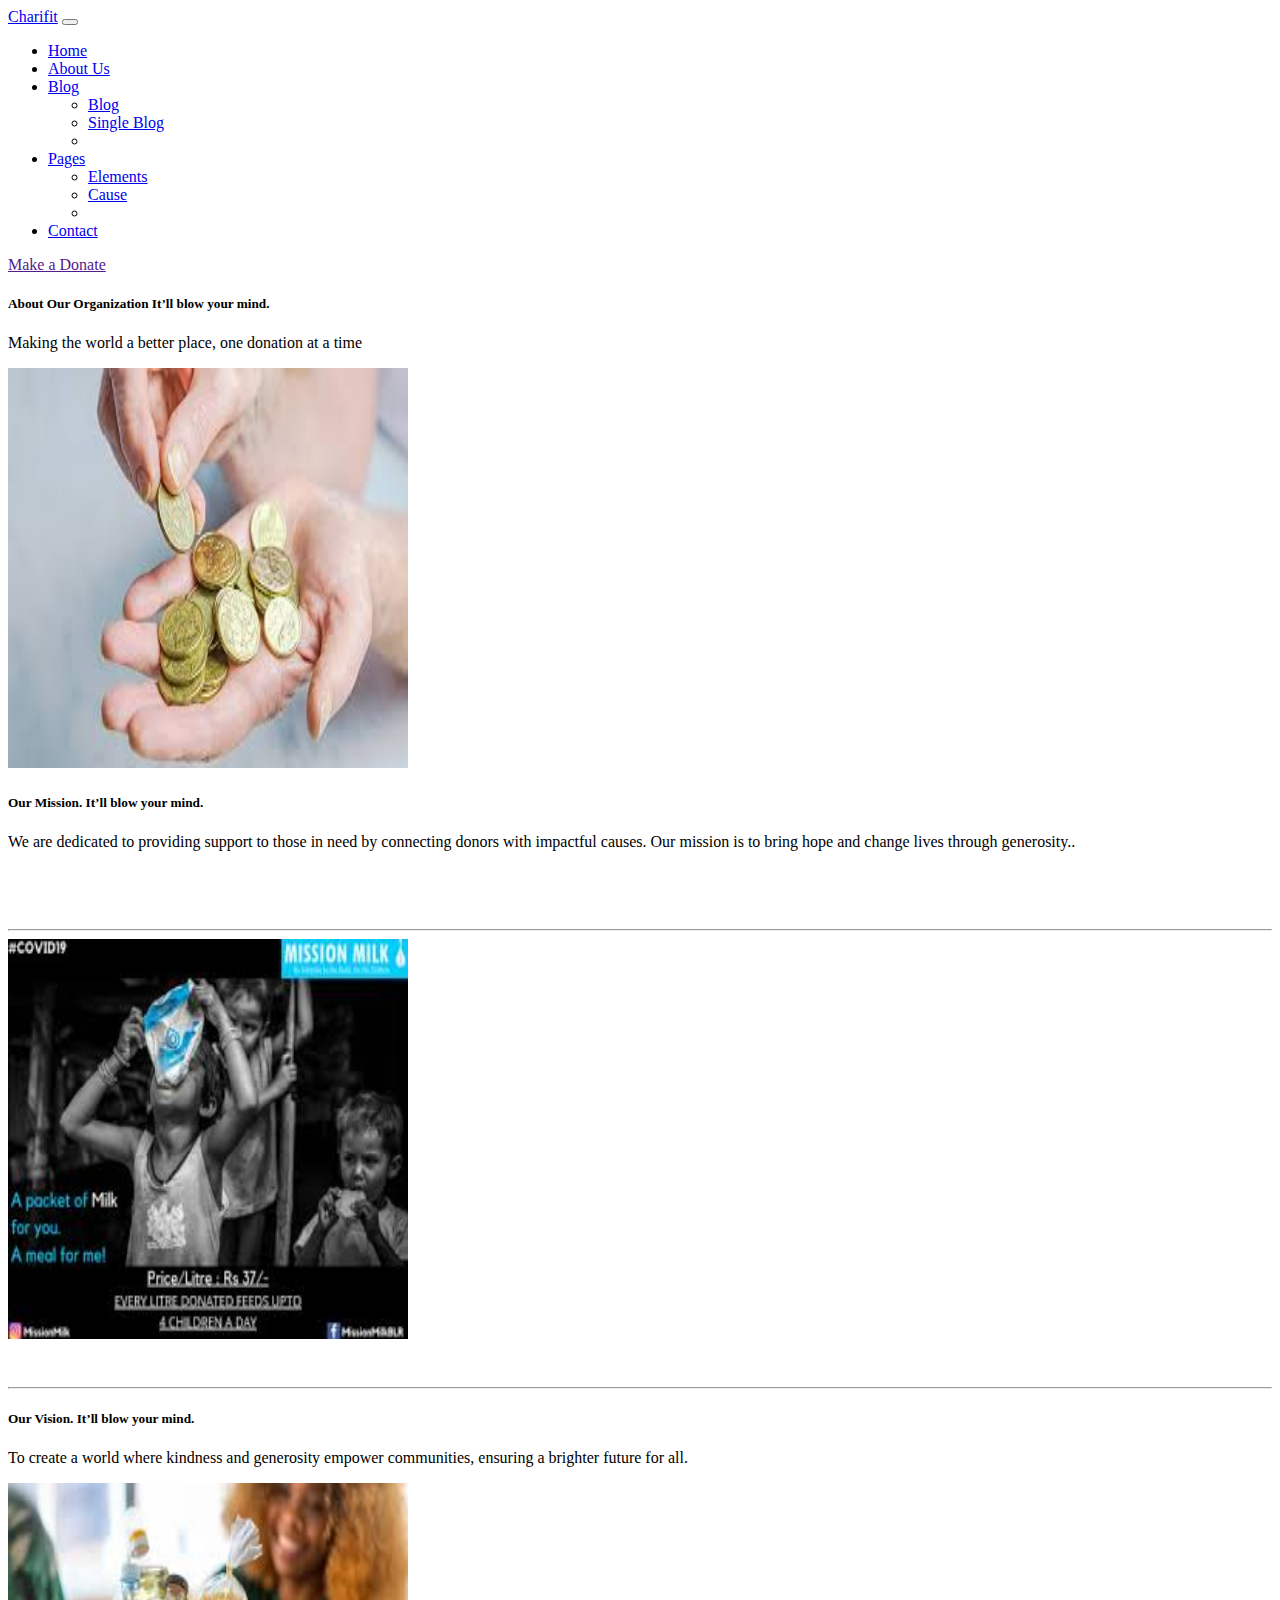
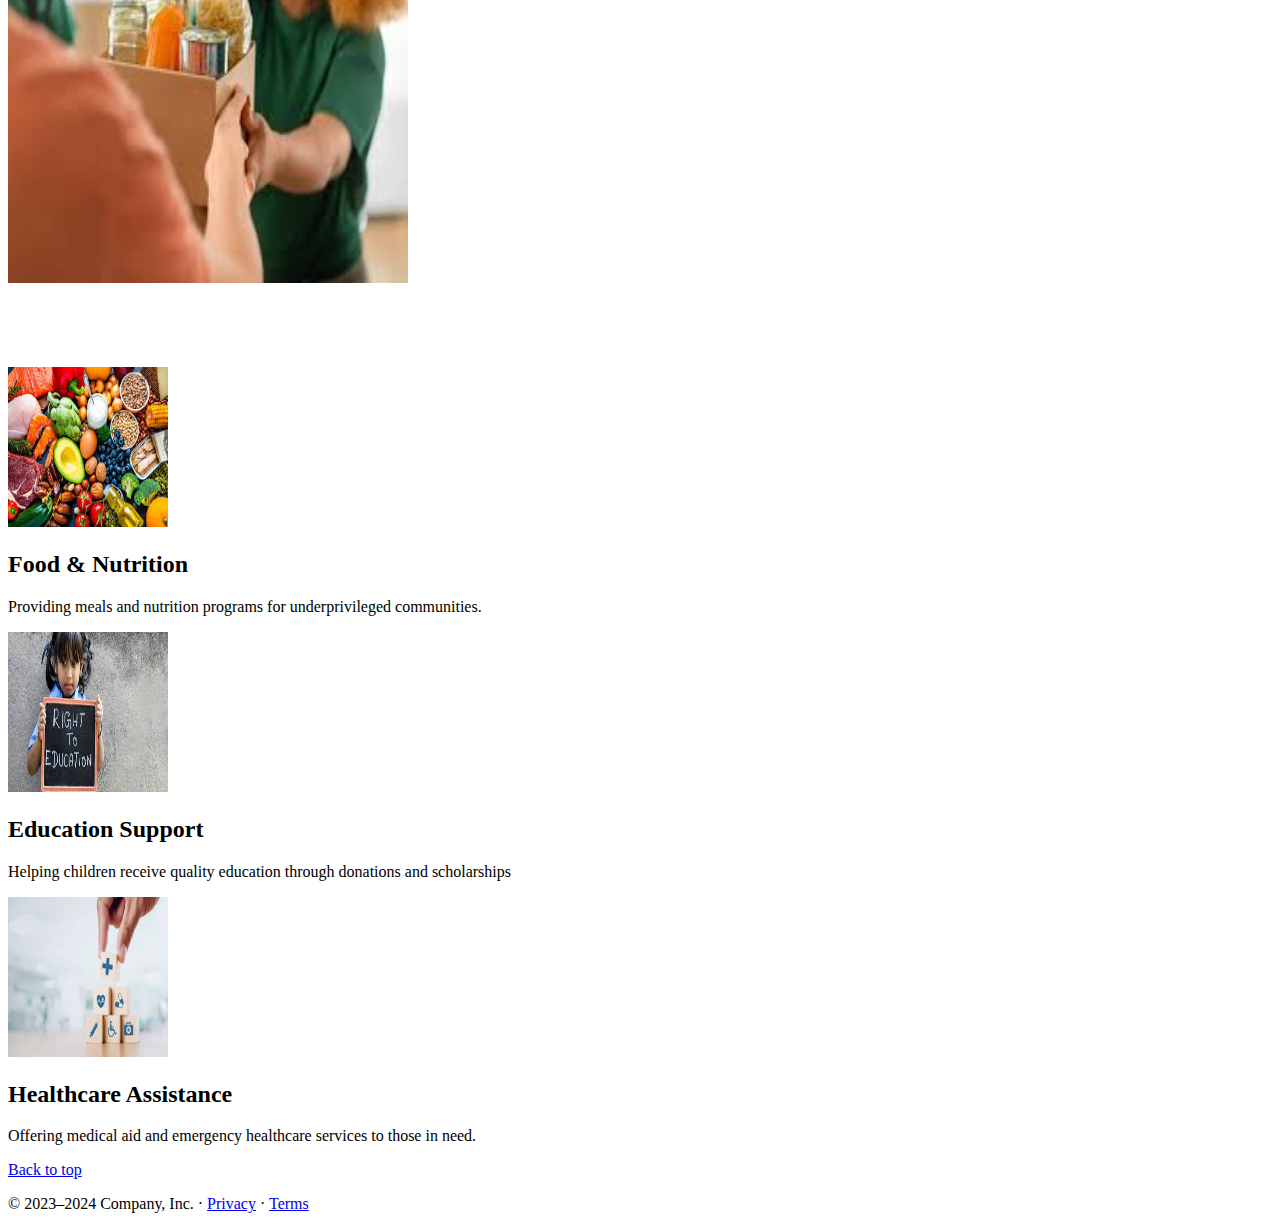
<file: about.html>
<!doctype html>
<html lang="en">

<head>
    <!-- Required meta tags -->
    <meta charset="utf-8">
    <meta name="viewport" content="width=device-width, initial-scale=1">

    <!-- Bootstrap CSS -->
    <link href="https://cdn.jsdelivr.net/npm/bootstrap@5.0.2/dist/css/bootstrap.min.css" rel="stylesheet"
        integrity="sha384-EVSTQN3/azprG1Anm3QDgpJLIm9Nao0Yz1ztcQTwFspd3yD65VohhpuuCOmLASjC" crossorigin="anonymous">

    <title>Charifit</title>
</head>

<body>
    <nav class="navbar navbar-expand-lg  navbar navbar-dark bg-primary  ">
        <div class="container-fluid col-md-0">
            <a class="navbar-brand" href="#">Charifit</a>
            <button class="navbar-toggler" type="button" data-bs-toggle="collapse"
                data-bs-target="#navbarSupportedContent" aria-controls="navbarSupportedContent" aria-expanded="false"
                aria-label="Toggle navigation">
                <span class="navbar-toggler-icon"></span>
            </button>
            <div class="collapse navbar-collapse" id="navbarSupportedContent">
                <ul class="navbar-nav me-auto mb-2 mb-lg-0">
                    <li class="nav-item ">
                        <a class="nav-link active" aria-current="page" href="./index.html">Home</a>
                    </li>
                    <li class="nav-item ">
                        <a class="nav-link " href="./about.html">About Us</a>
                    </li>
                    <li class="nav-item dropdown">
                        <a class="nav-link dropdown-toggle" href="#" id="navbarDropdown" role="button"
                            data-bs-toggle="dropdown" aria-expanded="false">Blog</a>
                        <ul class="dropdown-menu" aria-labelledby="navbarDropdown">
                            <li><a class="dropdown-item" href="#">Blog</a></li>
                            <li><a class="dropdown-item" href="#">Single Blog</a></li>
                            <li>
                            </li>
                        </ul>
                    </li>
                    <li class="nav-item dropdown">
                        <a class="nav-link dropdown-toggle" href="#" id="navbarDropdown" role="button"
                            data-bs-toggle="dropdown" aria-expanded="false">Pages</a>
                        <ul class="dropdown-menu" aria-labelledby="navbarDropdown">
                            <li><a class="dropdown-item" href="#">Elements</a></li>
                            <li><a class="dropdown-item" href="#">Cause</a></li>
                            <li>

                            </li>
                        </ul>
                    </li>
                    <li class="nav-item ">
                        <a class="nav-link " href="./contact.html">Contact</a>
                    </li>
                </ul>

                <form class="d-flex">
                    <a class="btn btn-danger" href="" role="button">Make a Donate</a>

                    <!-- <button class="btn btn-danger" type="submit" >Make a Donate </button>  -->
                </form>
            </div>
        </div>
    </nav>
    <!-- <div class="container">
        <div class="row d-flex justify-content-center align-item-center">
            <div class="col">
                <h5 class="featurette-heading">First featurette heading. 
                    <span class="text-muted">It will blow your mind.</span>
                </h5>
                <p class="lead">Some great placeholder content for the first featurette here. Imagine some exciting prose here.</p>
            </div>
            <div class="col"></div>
        </div>
    </div> -->
    <div class="container my-4 ">
        <div class="row featurette d-flex justify-content-center align-items-center">
            <div class="col-md-7 ">
                <h5 class="featurette-heading">About Our Organization <span class="text-muted">It’ll blow your
                        mind.</span></h5>
                <p class="lead">Making the world a better place, one donation at a time</p>
            </div>
            <div class="col-md-5">
                <img src="./images/img14.jpeg" alt="" width="400px" height="400px">
            </div>
        </div>
        <div class="row featurette d-flex justify-content-center align-items-center">
            <div class="col-md-7  order-md-2">
                <h5 class="featurette-heading">Our Mission. <span class="text-muted">It’ll blow your
                        mind.</span></h5>
                <p class="lead">We are dedicated to providing support to those in need by connecting donors with
                    impactful causes. Our mission is to bring hope and change lives through generosity..</p>
            </div>
            <br>
            <br>
            <br>
            <hr>
            <div class="col-md-5 order-md-1">
                <img src="./images/img15.jpeg" alt="" width="400px" height="400px" class>

            </div>
        </div>
        <br>
        <br>
        <hr>
        <div class="row featurette d-flex justify-content-center align-items-center">
            <div class="col-md-7 ">
                <h5 class="featurette-heading">Our Vision. <span class="text-muted">It’ll blow your
                        mind.</span></h5>
                <p class="lead">To create a world where kindness and generosity empower communities, ensuring a brighter future for all.</p>
            </div>
            <div class="col-md-5">
               <img src="./images/img16.jpeg" alt="" width="400px" height="400px"> 

            </div>
        </div>
    

    <div class="row d-flex justify-content-center align-items-center" style="margin-top: 80px;">
        <div class="col-lg-4 " >
          <!-- <svg class="bd-placeholder-img rounded-circle" width="140" height="140" xmlns="http://www.w3.org/2000/svg" role="img" aria-label="Placeholder" preserveAspectRatio="xMidYMid slice" focusable="false"><title>Placeholder</title><rect width="100%" height="100%" fill="var(--bs-secondary-color)"></rect></svg> -->
           <img class="bd-placeholder-img rounded-circle" src="./images/img17.jpeg" width="160" height="160" >
          <h2 class="fw-normal">Food & Nutrition</h2>
          <p>Providing meals and nutrition programs for underprivileged communities.</p>
          <!-- <p><a class="btn btn-secondary" href="#">View details »</a></p> -->
        </div><!-- /.col-lg-4 -->
        <div class="col-lg-4 " >
            <img class="bd-placeholder-img rounded-circle" src="./images/img18.jpeg" width="160" height="160" >
          <h2 class="fw-normal">Education Support</h2>
          <p>Helping children receive quality education through donations and scholarships</p>
          <!-- <p><a class="btn btn-secondary" href="#">View details »</a></p> -->
        </div><!-- /.col-lg-4 -->
        <div class="col-lg-4" >
            <img class="bd-placeholder-img rounded-circle" src="./images/img19.jpeg" width="160" height="160" >
          <h2 class="fw-normal">Healthcare Assistance</h2>
          <p>Offering medical aid and emergency healthcare services to those in need.</p>

          <!-- <p><a class="btn btn-secondary" href="#">View details »</a></p> -->
        </div><!-- /.col-lg-4 -->
      </div>
      </div>
      <footer class="container">
        <p class="float-end"><a href="#">Back to top</a></p>
        <p>© 2023–2024 Company, Inc. · <a href="#">Privacy</a> · <a href="#">Terms</a></p>
      </footer>
    <script src="https://cdn.jsdelivr.net/npm/@popperjs/core@2.9.2/dist/umd/popper.min.js"
        integrity="sha384-IQsoLXl5PILFhosVNubq5LC7Qb9DXgDA9i+tQ8Zj3iwWAwPtgFTxbJ8NT4GN1R8p"
        crossorigin="anonymous"></script>
    <script src="https://cdn.jsdelivr.net/npm/bootstrap@5.0.2/dist/js/bootstrap.min.js"
        integrity="sha384-cVKIPhGWiC2Al4u+LWgxfKTRIcfu0JTxR+EQDz/bgldoEyl4H0zUF0QKbrJ0EcQF"
        crossorigin="anonymous"></script>

</body>

</html>
</file>
